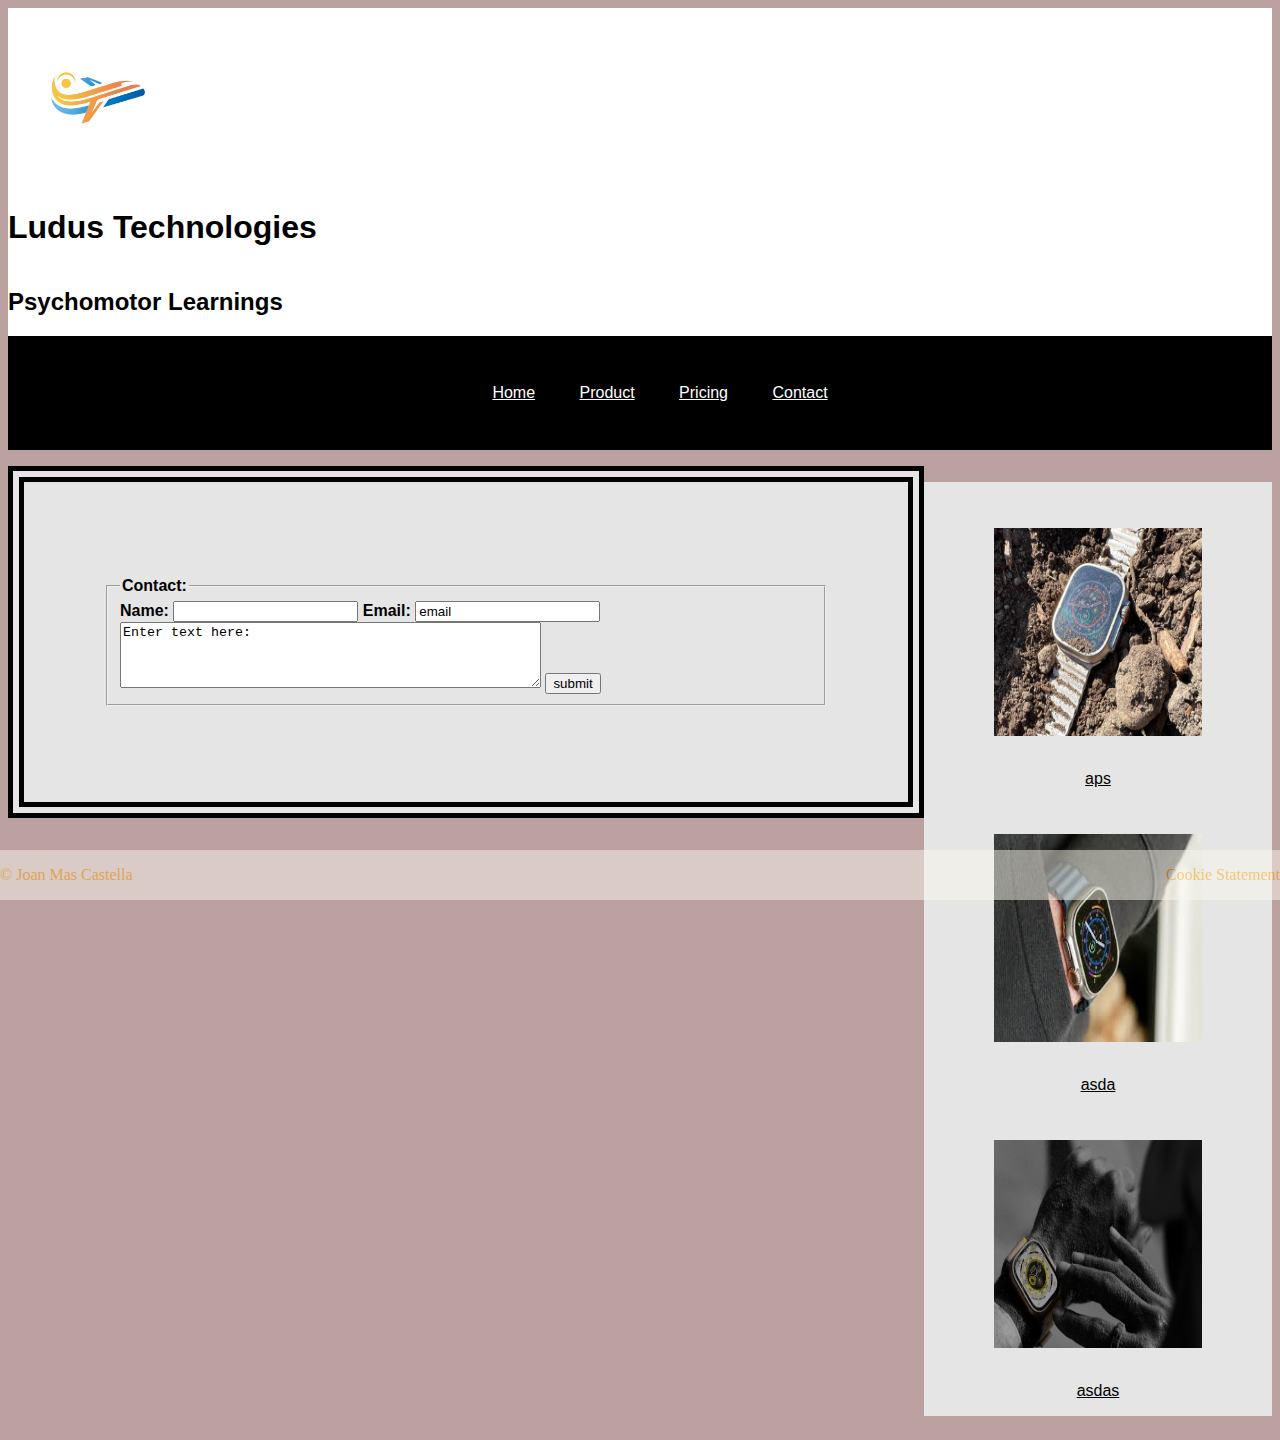
<file: contact.html>
<!DOCTYPE html>
<html lang="en">

<head>
    <meta charset="UTF-8">
    <meta http-equiv="X-UA-Compatible" content="IE=edge">
    <meta name="viewport" content="width=device-width, initial-scale=1.0">
    <link rel="stylesheet" type="text/css" href="css/stylesheet.css">
    <meta name="description" content="50â€“160">
    <meta name="keywords" content="Sports, innovation, running, apple, watch">
    <meta name="author" content="Joan Mas Castella">

    <title>Contact</title>

    <link rel="icon" sizes="16x16" href="img/favicon/favicon-16x16.png">
    <link rel="icon" type="image/png" sizes="32x32" href="img/favicon/favicon-32x32.png">
    <link rel="icon" type="image/png" sizes="192x192" href="img/favicon/android-chrome-192x192.png">


</head>

<body>


    <!-- Website Header -->

    <main class="WebsiteHeaderDesktopVersion">
        <img class=logo src="img/logo.png" alt="logo of Website" title="logo of website">
        <h1 class="WebsiteTitle">Ludus Technologies</h1>
        <h2 class="WebsitePayoff">Psychomotor Learnings</h2>

        <!--Phone nav-->
        <nav class="ham-nav">
            <img class=hamnavIMG src="img/ham.png" alt="hamburger nav image" title="hamburger nav image">
            <section class="dropdown-content">
                <li>
                    <a href="index.html">Home</a>
                </li>

                <li>
                    <a href="product.html">Product</a>
                </li>

                <li>
                    <a href="pricing.html">Pricing</a>
                </li>

                <li>
                    <a href="contact.html">Contact</a>
                </li>
            </section>
        </nav>
    </main>

    <!-- Navigation -->

    <nav class="navigationSection">
        <ul class="nav-links">
            <li>
                <a href="index.html">Home</a>
            </li>

            <li>
                <a href="product.html">Product</a>
            </li>

            <li>
                <a href="pricing.html">Pricing</a>
            </li>

            <li>
                <a href="contact.html">Contact</a>
            </li>
        </ul>
    </nav>
    <main class="contactWrapper">
        <!-- Contact -->
        <section class="contact2">
            <section id="form-tab">
                <form action="/action_page.php">
                    <fieldset>
                        <legend><strong>Contact:</strong></legend>
                        <label for="name"><strong>Name:</strong></label>
                        <input type="text" id="fname" name="fname">
                        <label for="email"><strong>Email:</strong></label>
                        <input type="email" value="email">
                        <textarea rows="4" cols="50" name="comment">Enter text here:</textarea>
                        <input type="submit" value="submit">
                    </fieldset>
                </form>
            </section>
        </section>


        <!-- Aside -->
        <ul class="contact3">
            <ol class="asideContact1"><a href="https://www.inholland.nl">
                    <figure><img src="img/aw-ultra-tough-mudder-1.webp" alt="apple-watch-ultra"
                            title="apple-watch-ultra">
                        <figcaption>aps</figcaption>
                    </figure>
                </a></ol>
            <ol class="asideContact2"><a href="https://www.inholland.nl">
                    <figure><img src="img/images.jpeg" alt="apple-watch-ultra" title="apple-watch-ultra">
                        <figcaption>asda</figcaption>
                    </figure>
                </a></ol>
            <ol class="asideContact3"><a href="https://www.inholland.nl">
                    <figure><img src="img/static__dqmlpltyhqoi_large.jpg" alt="apple-watch-ultra"
                            title="apple-watch-ultra">
                        <figcaption>asdas</figcaption>
                    </figure>
                </a></ol>
        </ul>
    </main>


    <!-- Footer -->

    <footer class="endpage">
        <p class="copyrights"><span>&copy; Joan Mas Castella</span></p>
        <aside class="cookies">
            <p>Cookie Statement</p>
        </aside>

    </footer>
</body>

</html>
</file>
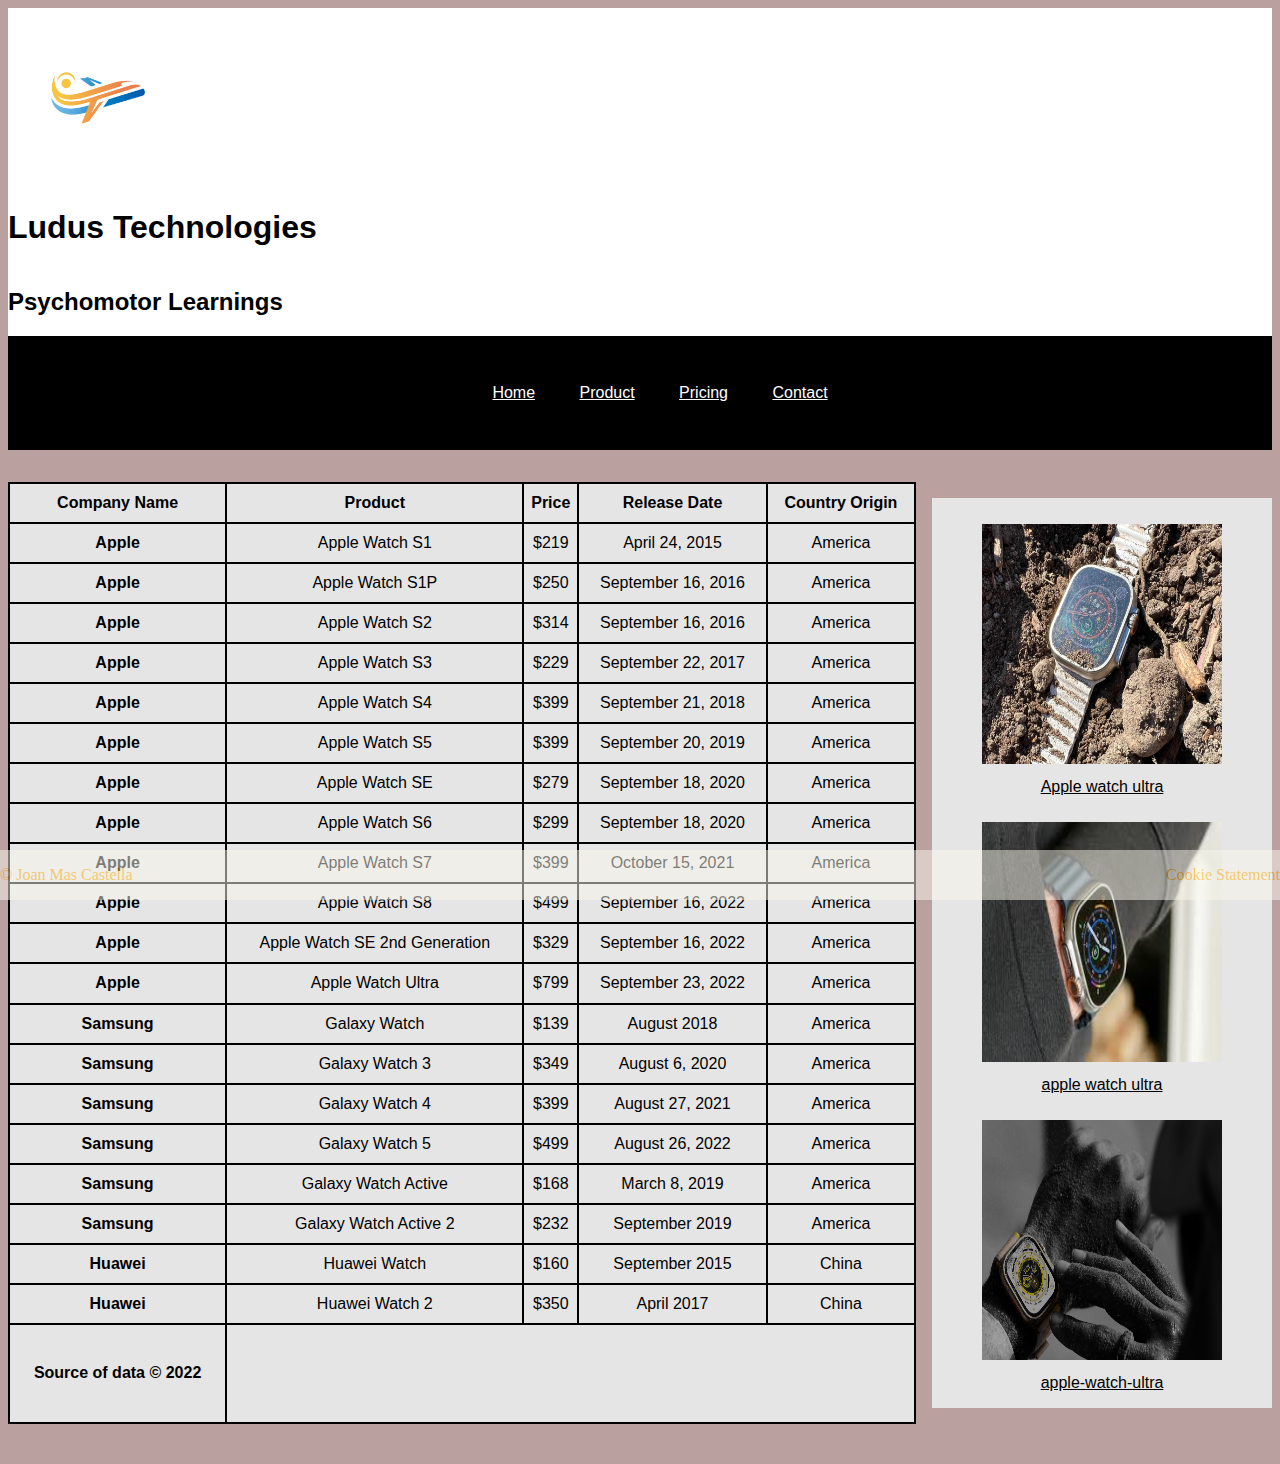
<file: pricing.html>
<!DOCTYPE html>
<html lang="en">

<head>
    <meta charset="UTF-8">
    <meta http-equiv="X-UA-Compatible" content="IE=edge">
    <meta name="viewport" content="width=device-width, initial-scale=1.0">
    <link rel="stylesheet" type="text/css" href="css/stylesheet.css">
    <meta name="description" content="50â€“160">
    <meta name="keywords" content="Sports, innovation, running, apple, watch">
    <meta name="author" content="Joan Mas Castella">


    <title>Pricing</title>

    <link rel="icon" sizes="16x16" href="img/favicon/favicon-16x16.png">
    <link rel="icon" type="image/png" sizes="32x32" href="img/favicon/favicon-32x32.png">
    <link rel="icon" type="image/png" sizes="192x192" href="img/favicon/android-chrome-192x192.png">




</head>

<body>


    <!-- Website Header -->

    <main class="WebsiteHeaderDesktopVersion">
        <img class=logo src="img/logo.png" alt="logo of Website" title="logo of website">
        <h1 class="WebsiteTitle">Ludus Technologies</h1>
        <h2 class="WebsitePayoff">Psychomotor Learnings</h2>

        <!--Phone nav-->
        <nav class="ham-nav">
            <img class=hamnavIMG src="img/ham.png" alt="hamburger nav image" title="hamburger nav image">
            <section class="dropdown-content">
                <li>
                    <a href="index.html">Home</a>
                </li>

                <li>
                    <a href="product.html">Product</a>
                </li>

                <li>
                    <a href="pricing.html">Pricing</a>
                </li>

                <li>
                    <a href="contact.html">Contact</a>
                </li>
            </section>
        </nav>
    </main>

    <!-- Navigation -->

    <nav class="navigationSection">
        <ul class="nav-links">
            <li>
                <a href="index.html">Home</a>
            </li>

            <li>
                <a href="product.html">Product</a>
            </li>

            <li>
                <a href="pricing.html">Pricing</a>
            </li>

            <li>
                <a href="contact.html">Contact</a>
            </li>
        </ul>
    </nav>

    <main class="pricingContentWrapper">

        <!-- Table of prices -->
        <table class="tableContent">
            <tr>
                <th>Company Name</th>
                <th>Product</th>
                <th>Price</th>
                <th>Release Date</th>
                <th>Country Origin</th>
            </tr>
            <tr>
                <td><strong>Apple</strong></td>
                <td>Apple Watch S1</td>
                <td>$219</td>
                <td>April 24, 2015</td>
                <td>America</td>
            </tr>
            <tr>
                <td><strong>Apple</strong></td>
                <td>Apple Watch S1P</td>
                <td>$250</td>
                <td>September 16, 2016</td>
                <td>America</td>
            </tr>
            <tr>
                <td><strong>Apple</strong></td>
                <td>Apple Watch S2</td>
                <td>$314</td>
                <td>September 16, 2016</td>
                <td>America</td>
            </tr>
            <tr>
                <td><strong>Apple</strong></td>
                <td>Apple Watch S3</td>
                <td>$229</td>
                <td>September 22, 2017</td>
                <td>America</td>
            </tr>
            <tr>
                <td><strong>Apple</strong></td>
                <td>Apple Watch S4</td>
                <td>$399</td>
                <td>September 21, 2018</td>
                <td>America</td>
            </tr>
            <tr>
                <td><strong>Apple</strong></td>
                <td>Apple Watch S5</td>
                <td>$399</td>
                <td>September 20, 2019</td>
                <td>America</td>
            </tr>
            <tr>
                <td><strong>Apple</strong></td>
                <td>Apple Watch SE</td>
                <td>$279</td>
                <td>September 18, 2020</td>
                <td>America</td>
            </tr>
            <tr>
                <td><strong>Apple</strong></td>
                <td>Apple Watch S6</td>
                <td>$299</td>
                <td>September 18, 2020</td>
                <td>America</td>
            </tr>
            <tr>
                <td><strong>Apple</strong></td>
                <td>Apple Watch S7</td>
                <td>$399</td>
                <td>October 15, 2021</td>
                <td>America</td>
            </tr>
            <tr>
                <td><strong>Apple</strong></td>
                <td>Apple Watch S8</td>
                <td>$499</td>
                <td>September 16, 2022</td>
                <td>America</td>
            </tr>
            <tr>
                <td><strong>Apple</strong></td>
                <td>Apple Watch SE 2nd Generation</td>
                <td>$329</td>
                <td>September 16, 2022</td>
                <td>America</td>
            </tr>
            <tr>
                <td><strong>Apple</strong></td>
                <td>Apple Watch Ultra</td>
                <td>$799</td>
                <td>September 23, 2022</td>
                <td>America</td>
            </tr>
            <tr>
                <td><strong>Samsung</strong></td>
                <td>Galaxy Watch</td>
                <td>$139</td>
                <td>August 2018</td>
                <td>America</td>
            </tr>
            <tr>
                <td><strong>Samsung</strong></td>
                <td>Galaxy Watch 3</td>
                <td>$349</td>
                <td>August 6, 2020</td>
                <td>America</td>
            </tr>
            <tr>
                <td><strong>Samsung</strong></td>
                <td>Galaxy Watch 4</td>
                <td>$399</td>
                <td>August 27, 2021</td>
                <td>America</td>
            </tr>
            <tr>
                <td><strong>Samsung</strong></td>
                <td>Galaxy Watch 5</td>
                <td>$499</td>
                <td>August 26, 2022</td>
                <td>America</td>
            </tr>
            <tr>
                <td><strong>Samsung</strong></td>
                <td>Galaxy Watch Active</td>
                <td>$168</td>
                <td>March 8, 2019</td>
                <td>America</td>
            </tr>
            <tr>
                <td><strong>Samsung</strong></td>
                <td>Galaxy Watch Active 2</td>
                <td>$232</td>
                <td>September 2019</td>
                <td>America</td>
            </tr>
            <tr>
                <td><strong>Huawei</strong></td>
                <td>Huawei Watch</td>
                <td>$160</td>
                <td>September 2015</td>
                <td>China</td>
            </tr>
            <tr>
                <td><strong>Huawei</strong></td>
                <td>Huawei Watch 2</td>
                <td>$350</td>
                <td>April 2017</td>
                <td>China</td>

            </tr>
            <tr>
                <td>
                    <p><strong> Source of data &copy; 2022</strong></p>
                </td>
            </tr>



        </table>

        <!-- Aside -->
        <ul class="UContent">
            <ol class="asideOne"><a href="https://www.inholland.nl">
                    <figure><img src="img/aw-ultra-tough-mudder-1.webp" alt="picture of apple watch"
                            title="apple-watch-ultra">
                        <figcaption>Apple watch ultra</figcaption>
                    </figure>
                </a></ol>
            <ol class="asideTwo"><a href="https://www.inholland.nl">
                    <figure><img src="img/images.jpeg" alt="picture of apple watch" title="apple-watch-ultra">
                        <figcaption>apple watch ultra</figcaption>
                    </figure><a>
            </ol>
            <ol class="asideThree"><a href="https://www.inholland.nl">
                    <figure><img src="img/static__dqmlpltyhqoi_large.jpg" alt="picture of apple watch"
                            title="apple-watch-ultra">
                        <figcaption>apple-watch-ultra</figcaption>
                    </figure>
                </a></ol>
        </ul>

    </main>

    <!-- Footer -->

    <footer class="endpage">
        <p class="copyrights"><span>&copy; Joan Mas Castella</span></p>
        <aside class="cookies">
            <p>Cookie Statement</p>
        </aside>

    </footer>

</body>

</html>
</file>
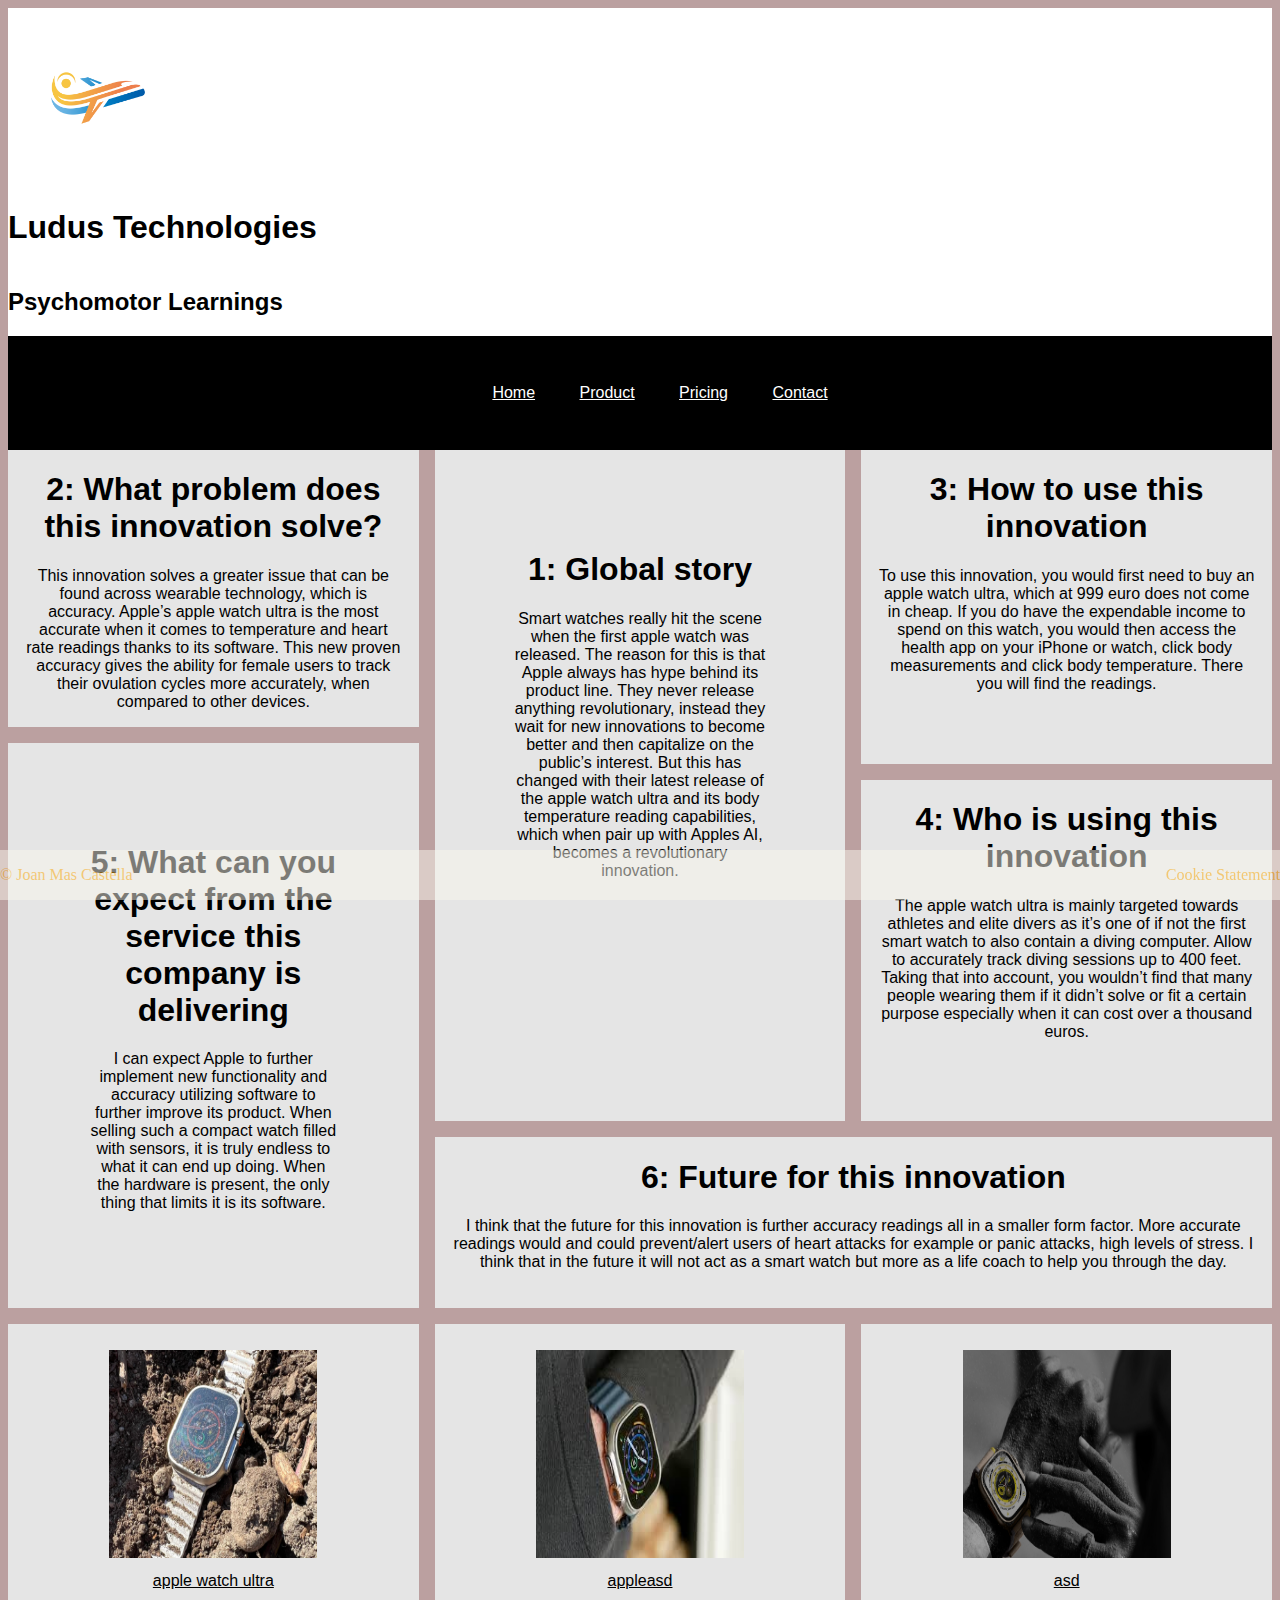
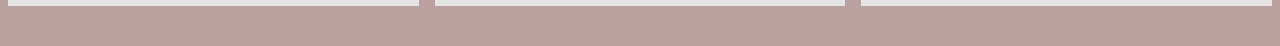
<file: product.html>
<!DOCTYPE html>
<html lang="en">

<head>
    <meta charset="UTF-8">
    <meta http-equiv="X-UA-Compatible" content="IE=edge">
    <meta name="viewport" content="width=device-width, initial-scale=1.0">
    <link rel="stylesheet" type="text/css" href="css/stylesheet.css">
    <meta name="description" content="50â€“160">
    <meta name="keywords" content="Sports, innovation, running, apple, watch">
    <meta name="author" content="Joan Mas Castella">


    <title>Product</title>

    <link rel="icon" sizes="16x16" href="img/favicon/favicon-16x16.png">
    <link rel="icon" type="image/png" sizes="32x32" href="img/favicon/favicon-32x32.png">
    <link rel="icon" type="image/png" sizes="192x192" href="img/favicon/android-chrome-192x192.png">



</head>

<body>


    <!-- Website Header -->

    <main class="WebsiteHeaderDesktopVersion">
        <img class=logo src="img/logo.png" alt="logo of Website" title="logo of website">
        <h1 class="WebsiteTitle">Ludus Technologies</h1>
        <h2 class="WebsitePayoff">Psychomotor Learnings</h2>

        <!--Phone nav-->
        <nav class="ham-nav">
            <img class=hamnavIMG src="img/ham.png" alt="hamburger nav image" title="hamburger nav image">
            <section class="dropdown-content">
                <li>
                    <a href="index.html">Home</a>
                </li>

                <li>
                    <a href="product.html">Product</a>
                </li>

                <li>
                    <a href="pricing.html">Pricing</a>
                </li>

                <li>
                    <a href="contact.html">Contact</a>
                </li>
            </section>
        </nav>
    </main>

    <!-- Navigation -->

    <nav class="navigationSection">
        <ul class="nav-links">
            <li>
                <a href="index.html">Home</a>
            </li>

            <li>
                <a href="product.html">Product</a>
            </li>

            <li>
                <a href="pricing.html">Pricing</a>
            </li>

            <li>
                <a href="contact.html">Contact</a>
            </li>
        </ul>
    </nav>

    <!-- Article -->
    <section class="sectionWrapper">
        <article class="one">
            <h1>1: Global story</h1>
            <p>Smart watches really hit the scene when the first apple watch was released. The reason for this is that
                Apple always has hype behind its product line. They never release anything revolutionary, instead they
                wait for new innovations to become better and then capitalize on the public’s interest. But this has
                changed with their latest release of the apple watch ultra and its body temperature reading
                capabilities, which when pair up with Apples AI, becomes a revolutionary innovation. </p>
        </article>

        <article class="two">
            <h1>2: What problem does this innovation solve?</h1>
            <p>This innovation solves a greater issue that can be found across wearable technology, which is accuracy.
                Apple’s apple watch ultra is the most accurate when it comes to temperature and heart rate readings
                thanks to its software. This new proven accuracy gives the ability for female users to track their
                ovulation cycles more accurately, when compared to other devices. </p>
        </article>

        <article class="three">
            <h1>3: How to use this innovation</h1>
            <p>To use this innovation, you would first need to buy an apple watch ultra, which at 999 euro does not come
                in cheap. If you do have the expendable income to spend on this watch, you would then access the health
                app on your iPhone or watch, click body measurements and click body temperature. There you will find the
                readings. </p>
        </article>

        <article class="four">
            <h1>4: Who is using this innovation</h1>
            <p>The apple watch ultra is mainly targeted towards athletes and elite divers as it’s one of if not the
                first smart watch to also contain a diving computer. Allow to accurately track diving sessions up to 400
                feet. Taking that into account, you wouldn’t find that many people wearing them if it didn’t solve or
                fit a certain purpose especially when it can cost over a thousand euros. </p>
        </article>

        <article class="five">
            <h1>5: What can you expect from the service this company is delivering</h1>
            <p>I can expect Apple to further implement new functionality and accuracy utilizing software to further
                improve its product. When selling such a compact watch filled with sensors, it is truly endless to what
                it can end up doing. When the hardware is present, the only thing that limits it is its software. </p>
        </article>

        <article class="six">
            <h1>6: Future for this innovation</h1>
            <p>I think that the future for this innovation is further accuracy readings all in a smaller form factor.
                More accurate readings would and could prevent/alert users of heart attacks for example or panic
                attacks, high levels of stress. I think that in the future it will not act as a smart watch but more as
                a life coach to help you through the day. </p>
        </article>
    </section>


    <!-- Article -->
    <section class="AsideWrapper">
        <article class="as1">
            <a href="https://www.inholland.nl">
                <figure><img src="img/aw-ultra-tough-mudder-1.webp" alt="apple-watch-ultra" title="apple-watch-ultra">
                    <figcaption>apple watch ultra</figcaption>
                </figure>

            </a>
        </article>

        <article class="as2">
            <a href="https://www.inholland.nl">
                <figure><img src="img/images.jpeg" alt="apple-watch-ultra" title="apple-watch-ultra">
                    <figcaption>appleasd</figcaption>
                </figure>

            </a>
        </article>

        <article class="as3">
            <a href="https://www.inholland.nl">
                <figure><img src="img/static__dqmlpltyhqoi_large.jpg" alt="apple-watch-ultra" title="apple-watch-ultra">
                    <figcaption>asd</figcaption>
                </figure>

            </a>
        </article>
    </section>

    <!-- Footer -->

    <footer class="endpage">
        <p class="copyrights"><span>&copy; Joan Mas Castella</span></p>
        <aside class="cookies">
            <p>Cookie Statement</p>
        </aside>

    </footer>

</body>

</html>
</file>
<file: css/stylesheet.css>
/* basic styling for the whole website */
body {
    font-family: Arial, Helvetica, sans-serif;
    background-color: #bba0a0;
}

/* removing padding from all ordered lists */

ol {
    padding: 0;
}

a:link {
    color: rgb(0, 0, 0);
}

a:visited {
    color: rgb(0, 0, 0);
}

a:hover {
    color: rgb(141, 57, 99);
}


/* Code for desktop screen ration */
@media screen and (min-width: 1280px) {

    /* hamburger navigation */
    .ham-nav {
        display: none;
    }

    /* Desktop Navigation */
    .WebsiteHeaderDesktopVersion {
        display: flex;
        flex-direction: column;
        background-color: #ffffff;

    }

    .WebsiteHeaderDesktopVersion img {
        height: 10em;
        width: 10em;
        background-size: contain;
        padding: 10px;

    }

    .WebsiteTitle {
        flex: 1;
        order: 2;

    }

    .WebsitePayoff {
        flex: 1;
        order: 3;
    }

    /* Styling for nav bar */

    .navigationSection {
        display: flex;
        justify-content: center;
        align-items: center;

        padding: 2em;
        background-color: #000000;
    }

    .nav-links li {
        display: flex;
        display: inline-block;
        padding: 0 20px;


    }

    .nav-links li a {
        color: #ffffff;
    }

    /* Promovideo styling */

    .promoVIDEO {
        display: flex;
        justify-content: center;
    }

    /* Styling for articles  */

    .articleAsideSection {
        display: flex;
        max-width: 100%;

    }

    .sectionIndexMain {
        flex: 0 100%;
        height: 100px;
        padding: 20px;
    }

    .asds {
        flex: 0 30%;
        height: 100px;
        padding: 20px;

    }

    .articleAsideSection .sectionArticle1 {
        padding: 1em;
        padding-bottom: 3em;

    }

    .articleAsideSection .sectionArticle1 p::first-letter, .articleAsideSection .sectionArticle2  p::first-letter, .articleAsideSection .sectionArticle3  p::first-letter {

        font-size: 100%;
        color: rgb(255, 255, 255);
        float: left;


    }


    .articleAsideSection .sectionArticle1 img {
        height: 10em;
        width: 10em;
        float: left;
        position: static;
        padding-left: 1em;
        padding-bottom: 3em;
    }

    .articleAsideSection .sectionArticle2 {
        padding: 1em;
        padding-top: 3em;
        padding-bottom: 3em;
    }

    .articleAsideSection .sectionArticle2 img {
        height: 10em;
        width: 10em;
        float: left;
        position: static;
        padding-left: 1em;
        padding-bottom: 3em;
    }

    .articleAsideSection .sectionArticle3 {
        padding: 1em;
        padding-top: 3em;
        padding-bottom: 3em;
    }

    .articleAsideSection .sectionArticle3 img {
        height: 10em;
        width: 10em;
        float: left;
        position: static;
        padding-left: 1em;
        padding-bottom: 3em;
    }

    /* Styling for section in product page */
    .sectionWrapper {
        display: grid;
        grid-template-columns: repeat(3, 1fr);
        grid-template-rows: repeat(7, auto);
        grid-column-gap: 1em;
        grid-row-gap: 1em;

    }

    .two {
        grid-area: 1 / 1 / 3 / 2;
        text-align: center;
        color: #000000;
        background-color: rgb(229, 229, 229);
        padding-left: 1em;
        padding-right: 1em;

    }

    .five {
        grid-area: 3 / 1 / 8 / 2;
        text-align: center;
        color: #000000;
        background-color: rgb(229, 229, 229);
        padding: 5em;
    }

    .three {
        grid-area: 1 / 3 / 4 / 4;
        text-align: center;
        color: #000000;
        background-color: rgb(229, 229, 229);
        padding-left: 1em;
        padding-right: 1em;
    }

    .six {
        grid-area: 7 / 2 / 8 / 4;
        text-align: center;
        color: #000000;
        background-color: rgb(229, 229, 229);
        padding-left: 1em;
        padding-right: 1em;
    }

    .one {
        grid-area: 1 / 2 / 7 / 3;
        text-align: center;
        color: #000000;
        background-color: rgb(229, 229, 229);
        padding: 5em;
    }


    .four {
        grid-area: 4 / 3 / 7 / 4;
        text-align: center;
        color: #000000;
        background-color: rgb(229, 229, 229);
        padding-left: 1em;
        padding-right: 1em;
    }

    /* Styling for aside in product page */
    .AsideWrapper {
        display: grid;
        grid-template-columns: repeat(3, 1fr);
        grid-template-rows: repeat(2, auto);
        padding-bottom: 2em;
        padding-top: 1em;
        grid-column-gap: 1em;
        grid-row-gap: 1em;
    }

    .as1 {
        grid-area: 1 / 1 / 3 / 2;
        text-align: center;
        color: #000000;
        background-color: rgb(229, 229, 229);
    }

    .as1 img {
        height: 13em;
        width: 13em;
        background-size: contain;
        padding: 10px;
    }

    .as2 img {
        height: 13em;
        width: 13em;
        background-size: contain;
        padding: 10px;
    }

    .as3 img {
        height: 13em;
        width: 13em;
        background-size: contain;
        padding: 10px;
    }

    .as2 {
        grid-area: 1 / 2 / 3 / 3;
        text-align: center;
        color: #000000;
        background-color: rgb(229, 229, 229);
    }

    .as3 {
        grid-area: 1 / 3 / 3 / 4;
        text-align: center;
        color: #000000;
        background-color: rgb(229, 229, 229);
    }

    /* Styling for content of pricing page */
    .pricingContentWrapper {
        display: grid;
        grid-template-columns: repeat(2, 1fr);
        grid-template-rows: repeat(7, auto);
        padding-bottom: 2em;
        padding-top: 1em;
        grid-column-gap: 1em;
        grid-row-gap: 1em;
    }

    .UContent {
        grid-area: 2 / 3 / 8 / 4;
        text-align: center;
        color: #000000;
        background-color: rgb(229, 229, 229);
        padding: 0;
    }

    .contact3 ol {
        padding: 0;
    }

    .asideOne img {
        height: 15em;
        width: 15em;
        background-size: contain;
        padding: 10px;
    }

    .asideTwo img {
        height: 15em;
        width: 15em;
        background-size: contain;
        padding: 10px;
    }

    .asideThree img {
        height: 15em;
        width: 15em;
        background-size: contain;
        padding: 10px;
    }

    /* styling for table */
    .tableContent {
        grid-area: 2 / 1 / 8 / 3;
        color: #000000;
        text-align: center;
        background-color: rgb(229, 229, 229);
        width: 100%;
        border-collapse: collapse;
    }

    .tableContent, td, th {
        border: 2px solid;
    }

    /* styling for contact page */

    .contactWrapper {
        display: grid;
        grid-template-columns: repeat(3, auto);
        grid-row-gap: 1em;
        justify-content: space-evenly;
    }

    .contact2 {
        grid-area: 2 / 1 / 7 / 3;
        display: grid;
        height: 20em;
        padding-left: 5em;
        padding-right: 5em;
        align-items: center;
        color: #000000;
        background-color: rgb(229, 229, 229);
        border-color: rgb(0, 0, 0);
        border-style: double;
        border-width: 1rem;
    }

    .contact3 {
        grid-area: 2 / 3 / 7 / 4;
        text-align: center;
        color: #000000;
        background-color: rgb(229, 229, 229);
        padding: 0;
    }

    /* styling for aside section in contact page */

    .asideContact1 img {
        height: 13em;
        width: 13em;
        background-size: contain;
        padding: 30px;
    }

    .asideContact2 img {
        height: 13em;
        width: 13em;
        background-size: contain;
        padding: 30px;
    }

    .asideContact3 img {
        height: 13em;
        width: 13em;
        background-size: contain;
        padding: 30px;
    }

    /* styling for footer and copyright */

    .endpage {
        font-family: 'Notable';
        float: right;
        position: fixed;
        width: 100%;
        bottom: 0;
        right: 0;
        background-color: #F9F7ED;
        color: #fa0;
        opacity: 50%;
    }


    .endpage .cookies {
        font-family: 'Notable';
        position: fixed;
        bottom: 0;
        right: 0;
        z-index: 9999;

    }

    .tableAsiders {
        display: none;
    }


}


/* Code for table screen ratio */
@media only screen and (max-width: 1279px) and (min-width: 481px) {

    /* styling for hamburger nav */
    .ham-nav {
        display: none;
    }

    /* styling for desktop nav */
    .WebsiteHeaderDesktopVersion {
        display: flex;
        flex-direction: column;
        background-color: #ffffff;
    }

    .WebsiteHeaderDesktopVersion img {
        height: 10em;
        width: 10em;
        background-size: contain;
        padding: 10px;

    }

    .WebsiteTitle {
        flex: 1;
        order: 2;
    }

    .WebsitePayoff {
        flex: 1;
        order: 3;
    }

    /* styling for navbar */
    .navigationSection {
        display: flex;
        justify-content: center;
        align-items: center;
        padding: 2em;
        background-color: #000000;
    }

    .nav-links li {
        display: flex;
        display: inline-block;
        padding: 0 20px;

    }

    .nav-links li a {
        color: #ffffff;
    }

    .tableAsiders {
        display: flex;
        justify-content: center;
        flex-direction: column;
        margin: 20px;
    }

    /* promo video styling */

    .promoVIDEO {
        display: flex;
        justify-content: center;
    }

    /* index page styling */

    .articleAsideSection {
        display: flex;
        max-width: 100%;

    }

    .sectionIndexMain {
        flex: 0 100%;
        height: 100px;
        padding: 20px;
    }

    .asds {
        flex: 0 30%;
        height: 100px;
        padding: 20px;
    }

    .articleAsideSection .sectionArticle1 {
        padding: 4em;
    }


    .articleAsideSection .sectionArticle1 img {
        height: 10em;
        width: 10em;
        float: left;

    }

    .articleAsideSection .sectionArticle2 {
        padding: 4em;
    }

    .articleAsideSection .sectionArticle2 img {
        height: 10em;
        width: 10em;
        float: left;

    }

    .articleAsideSection .sectionArticle3 {
        padding: 4em;
    }

    .articleAsideSection .sectionArticle3 img {
        height: 10em;
        width: 10em;
        float: left;

    }

    .articleAsideSection .asds {
        display: none;
    }

    /* section in index page styling */

    .sectionWrapper {
        display: grid;
        grid-template-columns: repeat(2, 1fr);
        grid-template-rows: repeat(8, auto);
        grid-column-gap: 1em;
        grid-row-gap: 1em;

    }

    .one {
        grid-area: 1 / 1 / 3 / 2;
        text-align: center;
        color: #000000;
        background-color: rgb(229, 229, 229);
    }

    .two {
        grid-area: 1 / 2 / 4 / 3;
        text-align: center;
        color: #000000;
        background-color: rgb(229, 229, 229);
    }

    .three {
        grid-area: 4 / 2 / 7 / 3;
        text-align: center;
        color: #000000;
        background-color: rgb(229, 229, 229);
    }

    .five {
        grid-area: 3 / 1 / 7 / 2;
        text-align: center;
        color: #000000;
        background-color: rgb(229, 229, 229);
    }

    .six {
        grid-area: 7 / 1 / 9 / 3;
        text-align: center;
        color: #000000;
        background-color: rgb(229, 229, 229);
    }

    .four {
        display: none;
    }

    /* aside in product page styling */

    .AsideWrapper {
        display: grid;
        grid-template-columns: repeat(2, 1fr);
        grid-template-rows: repeat(2, auto);
        padding-bottom: 2em;
        padding-top: 1em;
        grid-column-gap: 1em;
        grid-row-gap: 1em;
    }

    .as1 {
        grid-area: 1 / 1 / 3 / 2;
        text-align: center;
        color: #000000;
        background-color: rgb(229, 229, 229);
    }

    .as2 {
        grid-area: 1 / 2 / 3 / 3;
        text-align: center;
        color: #000000;
        background-color: rgb(229, 229, 229);
    }

    .as3 {
        display: none;
    }

    .as1 img {
        height: 10em;
        width: 10em;
        background-size: contain;
        padding: 10px;
    }

    .as2 img {
        height: 10em;
        width: 10em;
        background-size: contain;
        padding: 10px;
    }

    .as3 img {
        height: 10em;
        width: 10em;
        background-size: contain;
        padding: 10px;
    }


    /* pricing page styling */
    .pricingContentWrapper {
        display: grid;
        grid-template-columns: repeat(2, 1fr);
        grid-template-rows: repeat(9, auto);
        grid-column-gap: 1em;
        grid-row-gap: 1em;
    }

    /* innovation article stylings */
    .articleInnovation {
        grid-area: 1 / 1 / 2 / 3;
        text-align: center;
        color: #000000;
        background-color: rgb(229, 229, 229);
    }

    /* aside content styling */
    .UContent {
        grid-area: 8 / 1 / 10 / 3;
        text-align: center;
        color: #000000;
        padding-left: 0;
        display: flex;
        flex-direction: row;
        justify-content: center;

    }

    .UContent ol {
        padding: 0;
    }

    .asideOne img {
        height: 12em;
        width: 12em;
        background-size: contain;
        padding: 10px;
    }

    .asideTwo img {
        height: 12em;
        width: 12em;
        background-size: contain;
        padding: 10px;
    }

    .asideThree img {
        height: 12em;
        width: 12em;
        background-size: contain;
        padding: 10px;
    }

    /* table of pricing page styling */
    .tableContent {
        grid-area: 2 / 1 / 8 / 3;
        color: #000000;
        text-align: center;
        background-color: rgb(229, 229, 229);
        width: 100%;
        border-collapse: collapse;
    }

    .tableContent, td, th {
        border: 2px solid;
    }

    .UContent .asideOne {
        display: none;
    }

    /* contact page styling */
    .contactWrapper {
        display: grid;
        grid-template-columns: repeat(2, auto);
        grid-row-gap: 1em;
        grid-column-gap: 1em;
        grid-row-gap: 1em;
        justify-content: space-evenly;


    }


    .contact2 {
        grid-area: 2 / 1 / 8 / 2;
        display: grid;
        height: 20em;
        padding-left: 3em;
        padding-right: 3em;
        align-items: center;
        color: #000000;
        background-color: rgb(229, 229, 229);
        border-color: rgb(0, 0, 0);
        border-style: double;
        border-width: 1rem;

    }

    .contact3 {
        grid-area: 2 / 2 / 8 / 3;
        text-align: center;
        color: #000000;
        background-color: rgb(229, 229, 229);
        padding: 0;
    }

    /* contact img styling  */
    .asideContact1 img {
        height: 10em;
        width: 10em;
        background-size: contain;
        padding: 20px;
    }

    .asideContact2 img {
        height: 10em;
        width: 10em;
        background-size: contain;
        padding: 20px;
    }

    .asideContact3 img {
        height: 10em;
        width: 10em;
        background-size: contain;
        padding: 20px;
    }

    /* footer styling and copyright styling */

    .endpage {
        background-color: #FA0;
        opacity: 50%;
        padding: 10px;
        text-align: center;
        color: white;
        position: fixed;
        left: 0;
        bottom: 0;
        width: 100%;
        padding-left: 20px;
    }

    .endpage p {
        float: left;
    }

    .endpage .cookies {
        width: 20%;
        float: right;
        padding-left: 20px;
    }

}

/* Code for phone screen ration */
@media only screen and (max-width: 480px) {

    /* styling of desktop nav  */
    .WebsiteHeaderDesktopVersion {
        display: flex;
        flex-direction: row;
        justify-content: flex-start;
        background-color: #ffffff;
    }

    .WebsiteHeaderDesktopVersion h1 {
        font-size: 20px;
    }

    .WebsiteHeaderDesktopVersion h2 {
        font-size: 20px;
    }

    .WebsiteHeaderDesktopVersion .logo {

        display: none;
    }

    /* styling for ham nav */
    .WebsiteHeaderDesktopVersion .ham-nav {
        flex-direction: row;
        justify-content: flex-end;
    }

    .WebsiteHeaderDesktopVersion .ham-nav .hamnavIMG {
        height: 50px;
        margin-top: 30px;
    }

    .WebsiteHeaderDesktopVersion .dropdown-content {
        display: none;

        background-color: #f9f9f9;
        min-width: 160px;
        box-shadow: 0px 8px 16px 0px rgba(0, 0, 0, 0.2);
        padding: 12px 16px;

    }


    .WebsiteHeaderDesktopVersion .ham-nav:hover .dropdown-content {
        display: block;
    }

    /* navbar styling */
    .navigationSection {
        display: none;

    }

    .nav-links li {
        display: none;

    }

    .tableAsiders {
        display: flex;
        justify-content: space-between;
        align-items: center;
        flex-direction: column;

    }

    /* promovideo styling */

    .promoVIDEO {
        display: none;
    }

    /* index page styling */

    .articleAsideSection {
        display: flex;
        flex-direction: column;
    }

    .articleAsideSection .sectionArticle1 {
        flex: 1;
        order: 3;
    }

    .articleAsideSection .sectionArticle1 img {
        height: 10em;
        width: 10em;
        margin: 2em;

    }

    .articleAsideSection .sectionArticle2 {
        flex: 1;
        order: 2;
    }

    .articleAsideSection .sectionArticle2 img {
        height: 10em;
        width: 10em;
        margin: 2em;

    }

    .articleAsideSection .sectionArticle3 {
        flex: 1;
        order: 1;
    }

    .articleAsideSection .sectionArticle3 img {
        height: 10em;
        width: 10em;
        margin: 2em;

    }

    .articleAsideSection .asds {
        display: none;
    }

    /* product page styling */
    .sectionWrapper {
        display: grid;
        grid-template-columns: repeat(2, 1fr);
        grid-template-rows: repeat(12, auto);
        grid-column-gap: 1rem;
        grid-row-gap: 1rem;

    }

    .five {
        grid-area: 1 / 1 / 4 / 3;
        text-align: center;
        color: #000000;
        background-color: rgb(229, 229, 229);
    }

    .three {
        grid-area: 4 / 1 / 7 / 3;
        text-align: center;
        color: #000000;
        background-color: rgb(229, 229, 229);
    }

    .two {
        grid-area: 7 / 1 / 10 / 3;
        text-align: center;
        color: #000000;
        background-color: rgb(229, 229, 229);
    }

    .one {
        grid-area: 10 / 1 / 13 / 3;
        text-align: center;
        color: #000000;
        background-color: rgb(229, 229, 229);
    }

    .six {
        display: none;
    }

    .four {
        display: none;
    }

    /* aside in product page styling */

    .AsideWrapper {
        display: grid;
        grid-template-columns: repeat(2, 1fr);
        grid-template-rows: repeat(3, auto);
        padding-bottom: 2rem;
        padding-top: 1rem;
        grid-column-gap: 1rem;
        grid-row-gap: 1rem;
    }

    .as1 {
        grid-area: 1 / 1 / 2 / 3;
        text-align: center;
        color: #000000;
        background-color: rgb(229, 229, 229);
    }

    .as2 {
        grid-area: 2 / 1 / 3 / 3;
        text-align: center;
        color: #000000;
        background-color: rgb(229, 229, 229);
    }

    .as3 {
        grid-area: 3 / 1 / 4 / 3;
        text-align: center;
        color: #000000;
        background-color: rgb(229, 229, 229);
    }

    .as1 img {
        height: 8em;
        width: 8em;
        background-size: contain;
        padding: 10px;
    }

    .as2 img {
        height: 8em;
        width: 8em;
        background-size: contain;
        padding: 10px;
    }

    .as3 img {
        height: 8em;
        width: 8em;
        background-size: contain;
        padding: 10px;
    }

    /* pricing page styling */

    .pricingContentWrapper {
        display: grid;
        grid-template-columns: repeat(2, 1fr);
        grid-template-rows: repeat(10, auto);
        grid-column-gap: 1em;
        grid-row-gap: 1em;
    }

    .articleInnovation {
        display: none;
    }

    /* aside content styling */
    .UContent {
        grid-area: 7 / 1 / 11 / 3;
        text-align: center;
        color: #000000;
        padding-left: 0px;
    }

    .UContent ol {
        padding: 0;
    }

    .asideOne img {
        height: 10em;
        width: 10em;
        background-size: contain;
        padding: 10px;
    }

    .asideTwo img {
        height: 10em;
        width: 10em;
        background-size: contain;
        padding: 10px;
    }

    .asideThree img {
        height: 10em;
        width: 10em;
        background-size: contain;
        padding: 10px;
    }

    /* table styling for pricing page */
    .tableContent {
        grid-area: 1 / 1 / 7 / 3;
        color: #000000;
        text-align: center;
        background-color: rgb(229, 229, 229);
        width: 100%;
        border-collapse: collapse;
    }

    .tableContent, td, th {
        border: 2px solid;
    }

    /* Contact page styling */

    .contactWrapper {
        display: grid;
        grid-template-columns: repeat(2, 1fr);
        grid-template-rows: repeat(10, auto);
        grid-column-gap: 1em;
        grid-row-gap: 1em;

    }

    .contact2 {
        grid-area: 2 / 1 / 7 / 3;
        color: #000000;
        background-color: rgb(229, 229, 229);
        border-color: rgb(0, 0, 0);
        border-style: double;
        border-width: 1rem;
    }

    .contact3 {
        grid-area: 7 / 1 / 11 / 3;
        text-align: center;
        color: #000000;
        background-color: rgb(229, 229, 229);
        padding: 0;
    }

    /* aside images in contact page styling */

    .asideContact1 img {
        height: 12em;
        width: 12em;
        background-size: contain;
        padding: 10px;
    }

    .asideContact2 img {
        height: 12em;
        width: 12em;
        background-size: contain;
        padding: 10px;
    }

    .asideContact3 img {
        height: 12em;
        width: 12em;
        background-size: contain;
        padding: 10px;
    }

    /* footer styling */

    .endpage {
        background-color: #FA0;
        opacity: 50%;
        padding: 10px;
        text-align: center;
        font-size: 11px;
        color: white;
        position: fixed;
        left: 0;
        bottom: 0;
        width: 100%;
        padding-left: 20px;
    }

    .endpage p {
        float: left;
    }

    .endpage .cookies {
        width: 20%;
        float: right;
        padding-left: 20px;
    }


}
</file>
